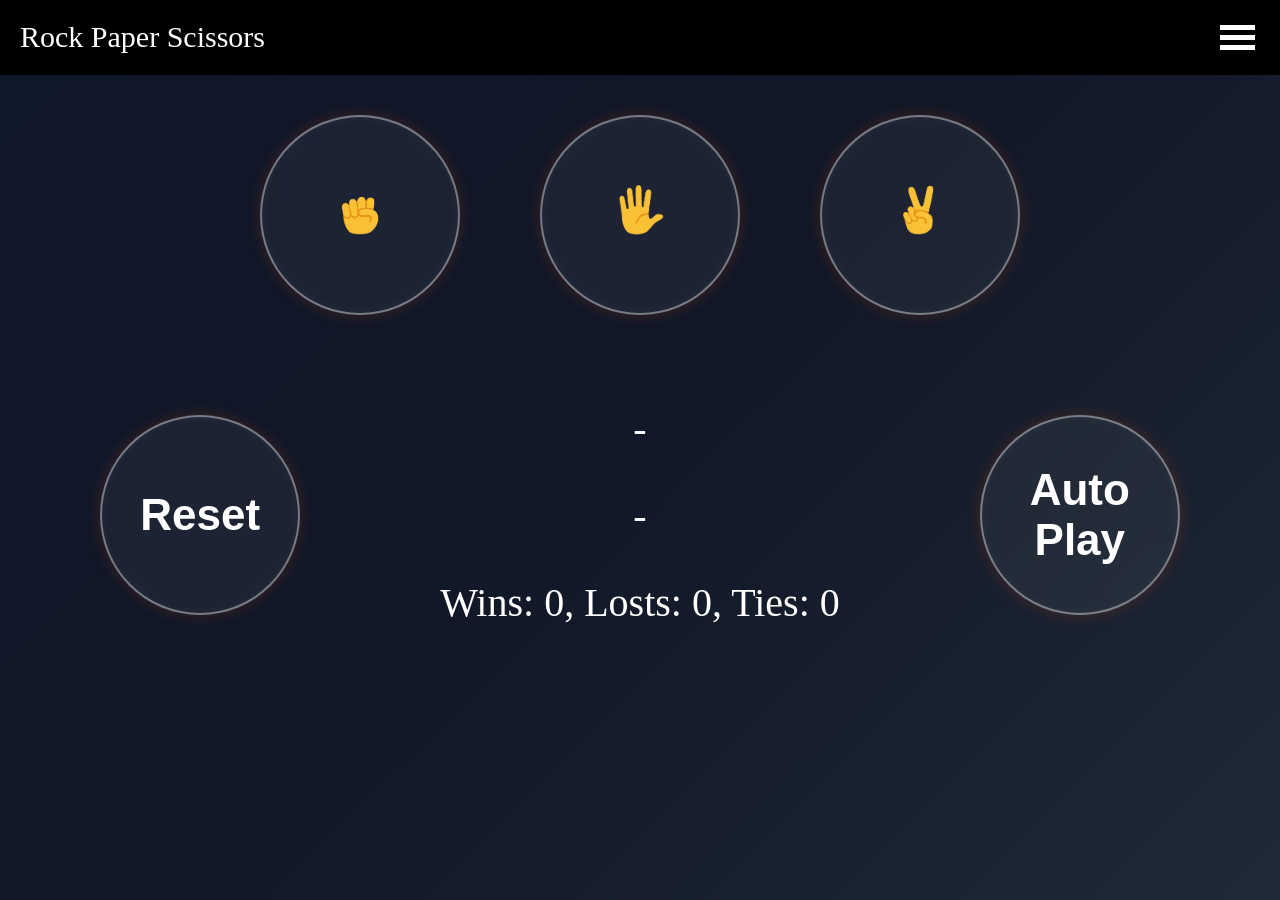
<file: Rock-Paper-Scissors/index.html>
<!DOCTYPE html>
<html lang="en">
<head>
    <meta charset="UTF-8">
    <meta name="viewport" content="width=device-width, initial-scale=1.0">
    <title>Rock-Paper-Scissors</title>
    <link rel="icon" href="images/scissor-emoji.png">
    <link rel="stylesheet" href="css/Rock-Paper-Scissors.css">
</head>
<body>
    <nav class="navbar">
        <div class="logo">Rock Paper Scissors</div>
        <a class="btn" id="menuBtn">
            <span class="bar"> </span>
            <span class="bar"> </span>
            <span class="bar"> </span>
        </a>
    </nav>
    <div class="sideMenu">
        <div class="anker">
            <a href="AboutMe.html" target="_blank">AboutMe</a>
            <a href="https://forms.gle/XwydsjSEd3QocXp27" target="_blank">FeedBacks</a>
        </div>
        <h4><a href="Yokesh_TC_Frontend_Developer.pdf" target="_blank">&copy; T.C.Yokesh</a></h4>
    </div>
    <div class="new">
        <div class="container">
            <button class="js-rock" onclick="
            "><img src="images/rock-emoji.png" alt="">
            </button>
            
            <button class="js-paper" onclick="
            "><img src="images/paper-emoji.png" alt="">
            </button>

            <button class="js-scissor" onclick="
            "><img src="images/scissor-emoji.png" alt="">
            </button>
        </div>

        <div class="container2">
            <button onclick="
            Reset();
            console.log('Reseted!');
            " class="one">Reset</button>

            <div class="result">
                <p class="js-one"></p>

                <p class="js-two"></p>

                <p class="js-three"></p>
            </div>

            <button class="Auto" onclick="
            autoplay();
            ">Auto Play</button>
        </div>
    </div>

    <script src="js/Rock-Paper-Scissor.js"></script>
</body>
</html>
</file>
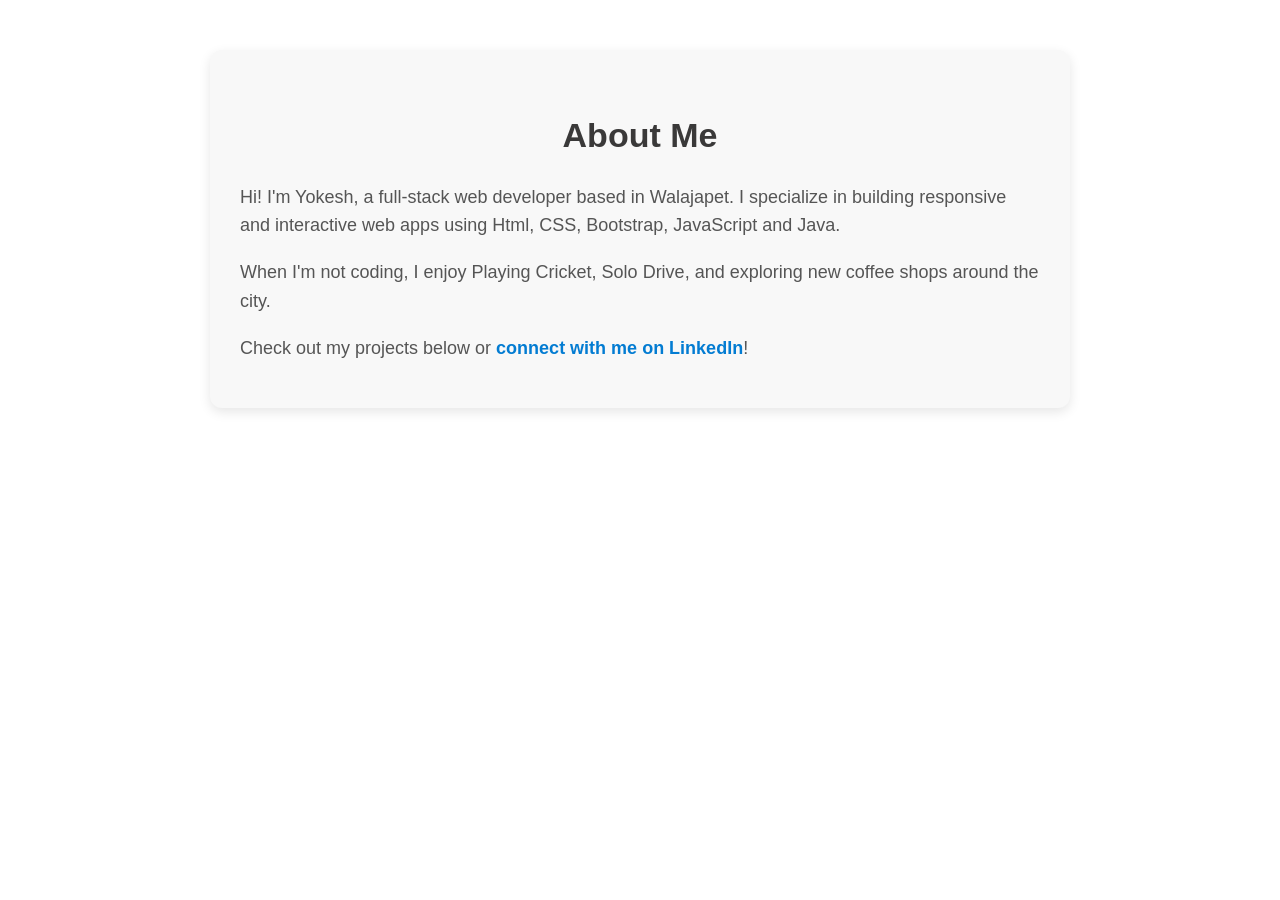
<file: Rock-Paper-Scissors/AboutMe.html>
<!DOCTYPE html>
<html lang="en">
<head>
    <meta charset="UTF-8">
    <meta name="viewport" content="width=device-width, initial-scale=1.0">
    <title>AboutMe</title>
    <style>
        .about-me {
            max-width: 800px;
            margin: 50px auto;
            padding: 30px;
            background-color: #f8f8f8;
            border-radius: 12px;
            box-shadow: 0 4px 12px rgba(3, 3, 3, 0.1);
            font-family: Arial, sans-serif;
            line-height: 1.6;
        }
        .about-me h2 {
            font-size: 34px;
            margin-bottom: 20px;
            color: #3a3939;
            text-align: center;
        }
        .about-me p {
            font-size: 18px;
            margin-bottom: 15px;
            color: #555;
        }
        .about-me a {
            color: #037cd2;
            text-decoration: none;
            font-weight: bold;
            transition: color 0.3s ease;
        }
        .about-me a:hover {
            color: #005fa3;
            text-decoration: underline;
        }
    </style>
</head>
<body>
    <section class="about-me">
  <h2>About Me</h2>
  <p>Hi! I'm Yokesh, a full-stack web developer based in Walajapet. I specialize in building responsive and interactive web apps using Html, CSS, Bootstrap, JavaScript and Java.</p>
  <p>When I'm not coding, I enjoy Playing Cricket, Solo Drive, and exploring new coffee shops around the city.</p>
  <p>Check out my projects below or <a href="https://www.linkedin.com/in/yokesh04/" target="_blank">connect with me on LinkedIn</a>!</p>
</section>
</body>
</html>
</file>
<file: Rock-Paper-Scissors/css/Rock-Paper-Scissors.css>
html, body {
    height: 100%;
    margin: 0;
    overflow: hidden;
}
body {
    background: linear-gradient(
        135deg,
        #0f172a,
        #111827,
        #1f2937
    );
    background-attachment: fixed;
    background-repeat: no-repeat;
    background-size: cover;
}
.title {
    text-align: center;
    margin-top: 10px;
    font-size: 48px;
    font-weight: bold;
    color: white;
    margin-bottom: 36px;
    cursor: pointer;
}
.container {
    display: flex;
    justify-content: center;
    align-items: center;
}
button {
    height: 200px;
    width: 200px;
    border-radius: 50%;
    border: 2px solid rgba(255, 255, 255, 0.4);
    margin: 40px;
    color: white;
    font-weight: bold;
    font-size: 44px;
    cursor: pointer;

    background: rgba(255, 255, 255, 0.05);
    backdrop-filter: blur(10px);

    box-shadow: 
        0 0 15px rgba(255, 69, 0, 0.2),
        inset 0 0 10px rgba(255, 255, 255, 0.05);

    transition: all 0.3s ease;
}
button:hover {
    border-color: orangered;
    transform: scale(1.1);
    box-shadow: 
        0 0 25px rgba(255, 69, 0, 0.6),
        0 0 50px rgba(255, 69, 0, 0.3);
}
img {
    width: 50px;
    height: 50px;
}
.container2 {
    display: flex;
    justify-content: center;
    align-items: center;
    gap: 80px;
    margin-top: 20px;
}
.result {
    text-align: center;
    height: 150px;
    display: flex;
    flex-direction: column;
    justify-content: center;
}
.js-one,
.js-two,
.js-three {
    color: white;
    font-size: 40px;
    margin: 20px;
}
.one {
    margin-left: 100px;
}
.Auto {
    margin-right: 100px;
}
.hidden {
    visibility: hidden;
}


@media (max-width: 768px) {

    html, body {
        overflow: auto;
    }
    .title {
        font-size: 28px;
        margin-top: 10px;
    }
    .container {
        display: grid;
        grid-template-columns: repeat(2, 80px);
        justify-content: center;
        gap: 12px;
        margin-top: 10px;
    }
    .container button {
        height: 80px;
        width: 80px;
        margin: 0;
    }
    .container button:nth-child(3) {
        grid-column: 1 / span 2;
        justify-self: center;
    }
    .container2 {
        display: flex;
        flex-direction: column;
        justify-content: center;
        align-items: center;
        width: 100%;
        max-width: 320px;
        min-height: 55vh;
        margin: 10px auto 0;
        gap: 12px;
    }
    .result {
        text-align: center;
    }
    .js-one,
    .js-two,
    .js-three {
        font-size: 18px;
        margin: 4px;
    }
    .one {
        height: 80px;
        width: 80px;
        font-size: 12px;
        margin: 0 !important;
    }
    .Auto {
        height: 80px;
        width: 90px;
        font-size: 12px;
        margin: 0 !important;
    }
}
.sideMenu {
    position: fixed;
    top: 72px;
    left: -270px;
    width: 270px;
    height: 100vh;
    background-color: black;
    color: white;
    display: block;
    flex-direction: column;  
    text-align: center;
    transition: left 0.3s ease-in;
    z-index: 2;
}
.sideMenu .anker a {
    margin-top: 35px;
    font-size: 20px;
    text-decoration: none;
    display: block;
    color: white;
    width: 100%;
    text-align: center;
    transition: all 0.2s ease;
    justify-content: center;
}
.anker{
    padding-top: 20px;
    justify-content: center;
}
.sideMenu .anker a:hover {
    color: red;
}
.sideMenu.active{
    left: 0;
}
.new{
    transition: filter 0.3s ease-in-out;
}
.new.blur{
    filter:blur(5px);
}
h4{
    margin-top: 420px;
}
h4 a{
    text-decoration: none;
    color: white;
    display: block;
}
h4,a:hover{
    color: red;
    transform: scale(1.1);
    transition: all 0.2s ease;
}
.navbar{
    height: 35px;
    background-color: black;
    color: white;
    font-size: 30px;
    padding: 20px;
    display: flex;
    justify-content: space-between;
}
.bar{
   height: 5px;
    width: 35px;
    background-color: white;
    display: block;
    margin: 5px;
    cursor: pointer;
}
</file>
